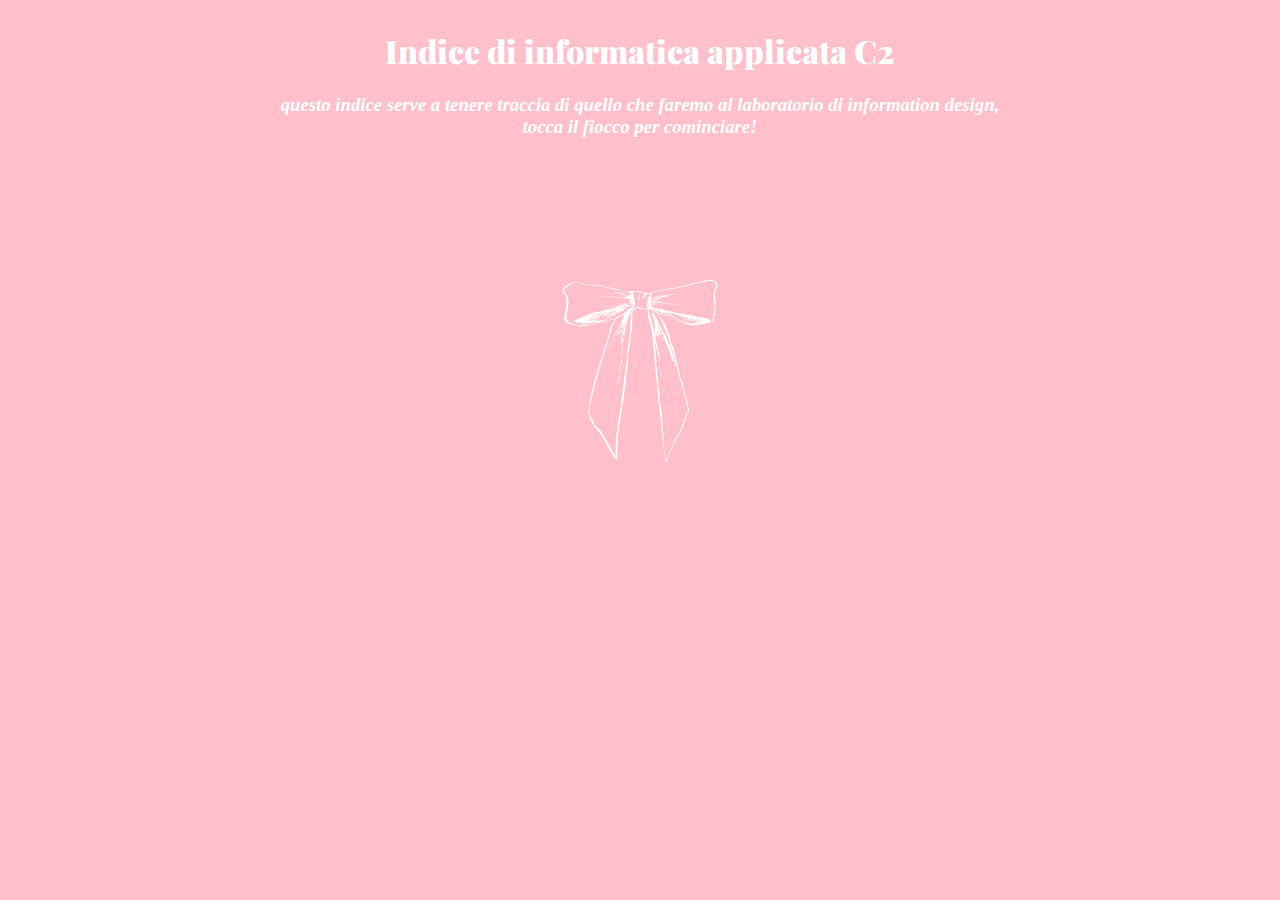
<file: index.html>
<!-- definiamo il nostro primo esempio -->
<!DOCTYPE html>
<head>
    <title> Indice della sezione C2 di LCG - IA </title>
   
    <!-- collego il font playfair display -->
    <style>
        @import url('https://fonts.googleapis.com/css2?family=Playfair+Display:ital,wght@0,400..900;1,400..900&display=swap');
    </style>

    <!-- collego il mio foglio di stile -->
    <link rel="stylesheet" href="index.css">
</head>

<body>
    <!-- dall'indice collego le altre lezioni (altre pagine), di cui ho già creato le pagine-->
   
     <h1> <b>Indice di informatica applicata C2 </b> </h1>
     <h3><i>questo indice serve a tenere traccia di quello che faremo al laboratorio di information design,</i>
     </br> <i>tocca il fiocco per cominciare!</i></h3>

     <div class="dropdown">
        <button class="dropbtn">
            <img src="fiocco.svg">
        </button>

        <div class="dropdown-content">
          <a href="lezione1.html">Lezione 1</a>
          <a href="/indice-lcg2425/lezione2/p5advanced/lezione2.html">Lezione 2</a>
          <a href="lezione3.html">Lezione 3</a>
          <a href="lezione4.html">Lezione 4</a>
          <a href="lezione5.html">Lezione 5</a>
          <a href="lezione6.html">Lezione 6</a>
        </div>
      </div>
</body>
</file>
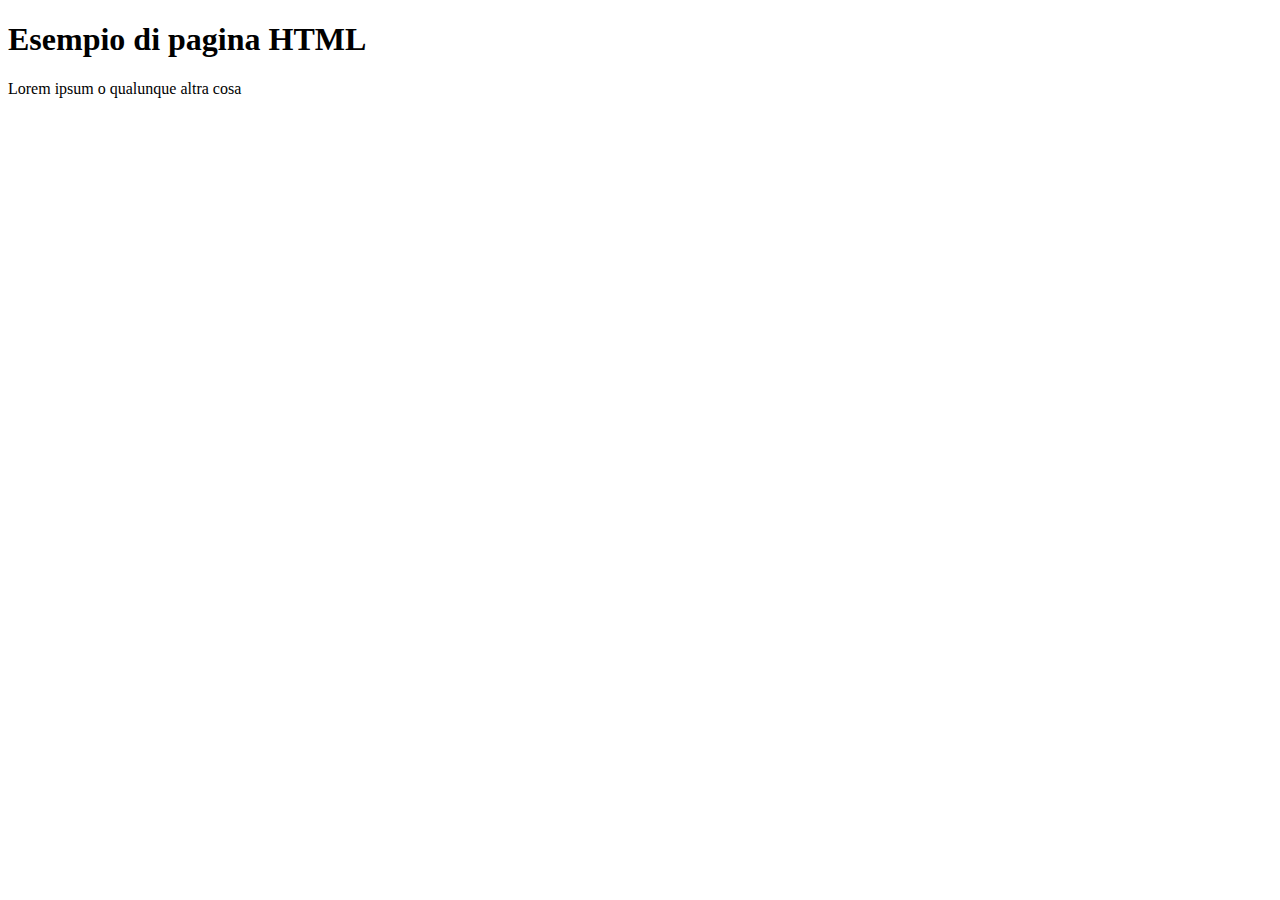
<file: esempio1.html>
<!-- definiamo il nostro primo esempio -->
<!DOCTYPE html>
<head>
    <title> Esempio di pagina C2 </title>
</head>
<body>
    <h1> Esempio di pagina HTML </h1>
    <p> Lorem ipsum o qualunque altra cosa </p>
</body>
</file>
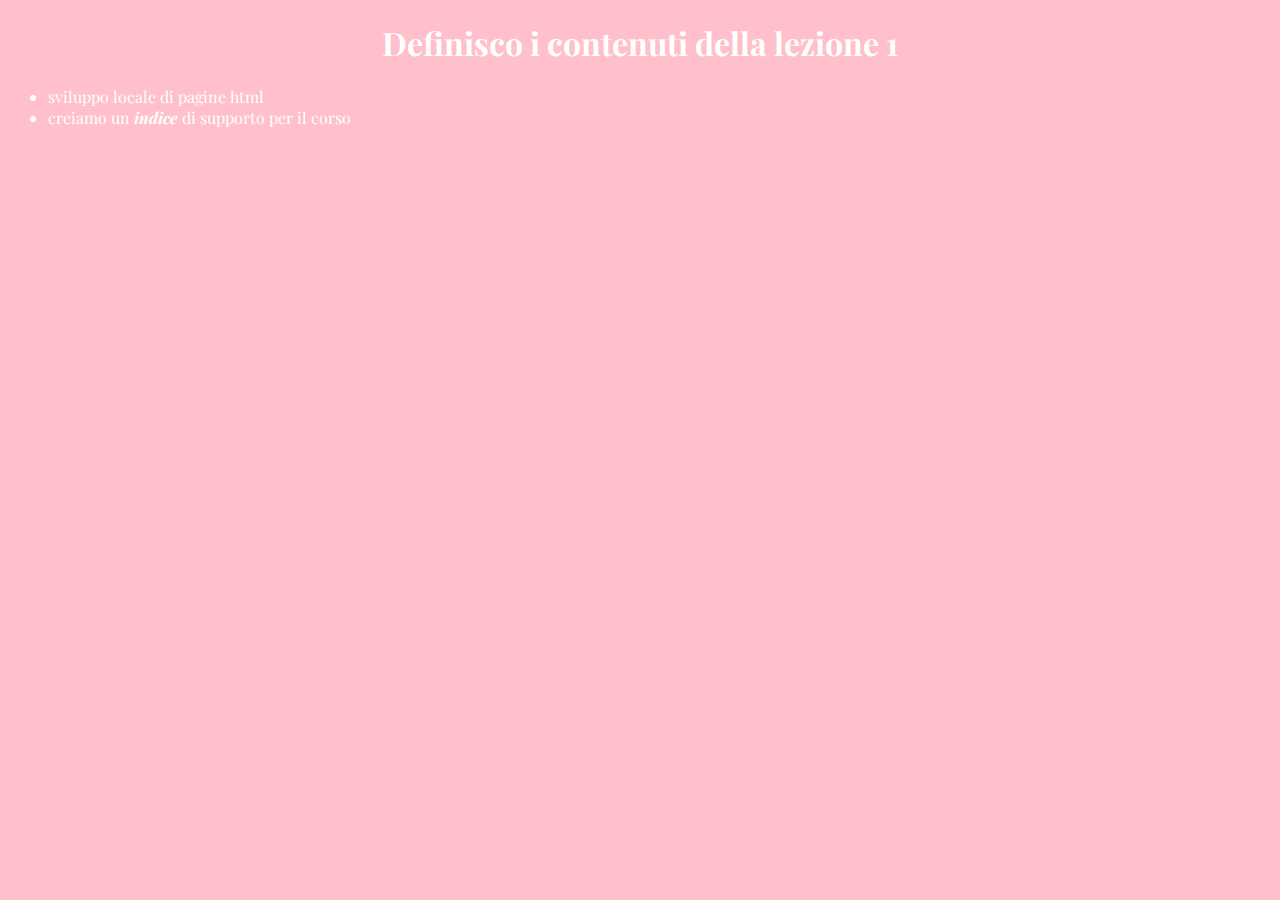
<file: lezione1.html>
<!-- definiamo il nostro primo esempio -->
<!DOCTYPE html>
<head>
    <title> Indice della sezione C2 di LCG - IA </title>
    <link rel="stylesheet" href="lezione1.css">
    <style>
        @import url('https://fonts.googleapis.com/css2?family=Playfair+Display:ital,wght@0,400..900;1,400..900&display=swap');
    </style>
    <style>
        @import url('https://fonts.googleapis.com/css2?family=Playfair+Display:ital,wght@0,400..900;1,400..900&family=Poppins:ital,wght@0,100;0,200;0,300;0,400;0,500;0,600;0,700;0,800;0,900;1,100;1,200;1,300;1,400;1,500;1,600;1,700;1,800;1,900&display=swap');
    </style>
</head>
<body>
    <!-- vorrei rappresentare un indice con un collegamento ad altro pagine hmtl,
     con un collegamento che cliccato mi porta ad un'altra pagina html-->
    <h1> Definisco i contenuti della lezione 1 </h1>
    <p> 
        <ul>
            <li>sviluppo locale di pagine html</li>
            <li> creiamo un <a id="indice" href="index.html"> <b> <i>indice</i></b></a> di supporto per il corso </li>
        </ul>
     </p>
</body>
</file>
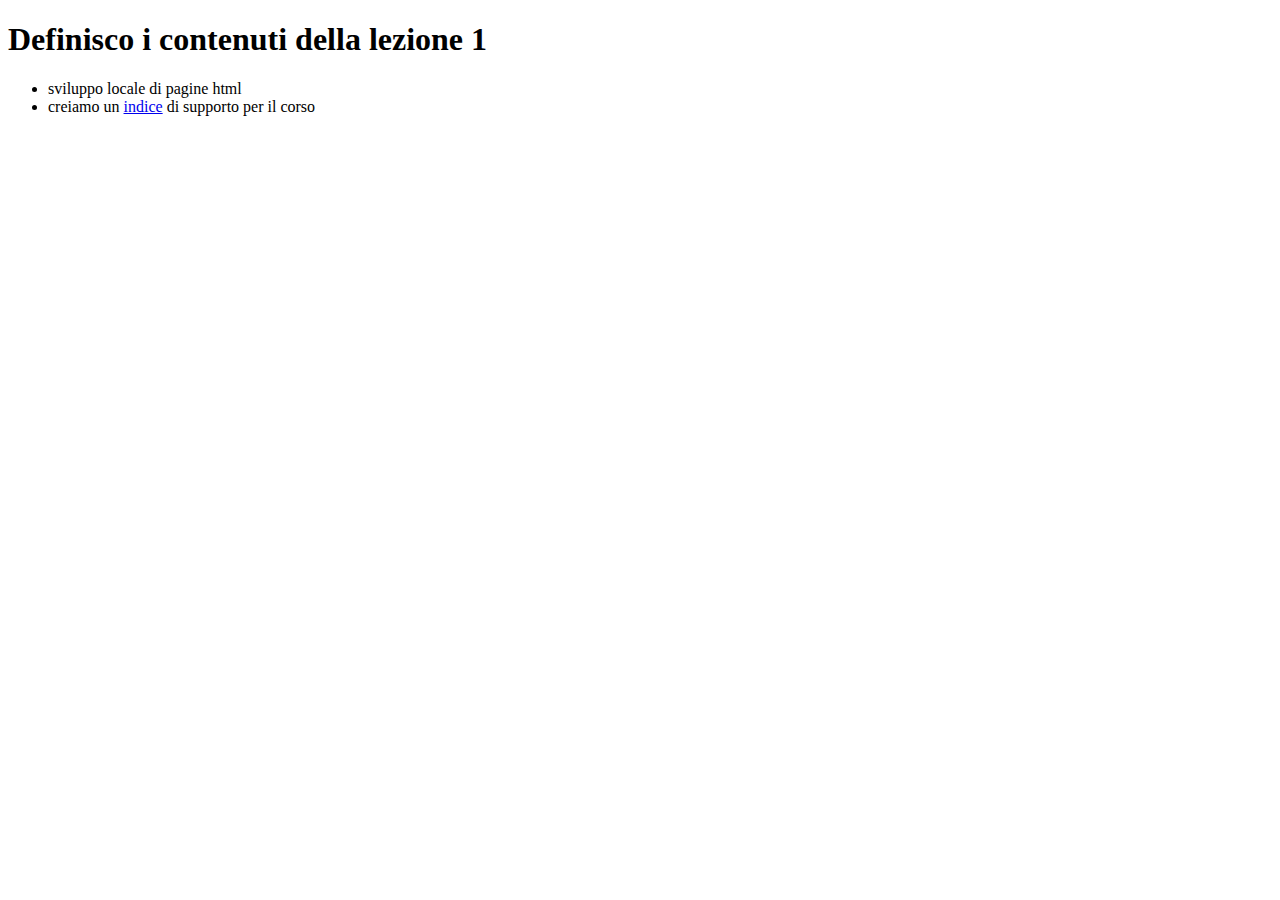
<file: lezione3.html>
<!-- definiamo il nostro primo esempio -->
<!DOCTYPE html>
<head>
    <title> Indice della sezione C2 di LCG - IA </title>
</head>
<body>
    <!-- vorrei rappresentare un indice con un collegamento ad altro pagine hmtl,
     con un collegamento che cliccato mi porta ad un'altra pagina html-->
    <h1> Definisco i contenuti della lezione 1 </h1>
    <p> 
        <ul>
            <li>sviluppo locale di pagine html</li>
            <li> creiamo un <a href="index.html">indice</a> di supporto per il corso </li>
        </ul>
     </p>
</body>
</file>
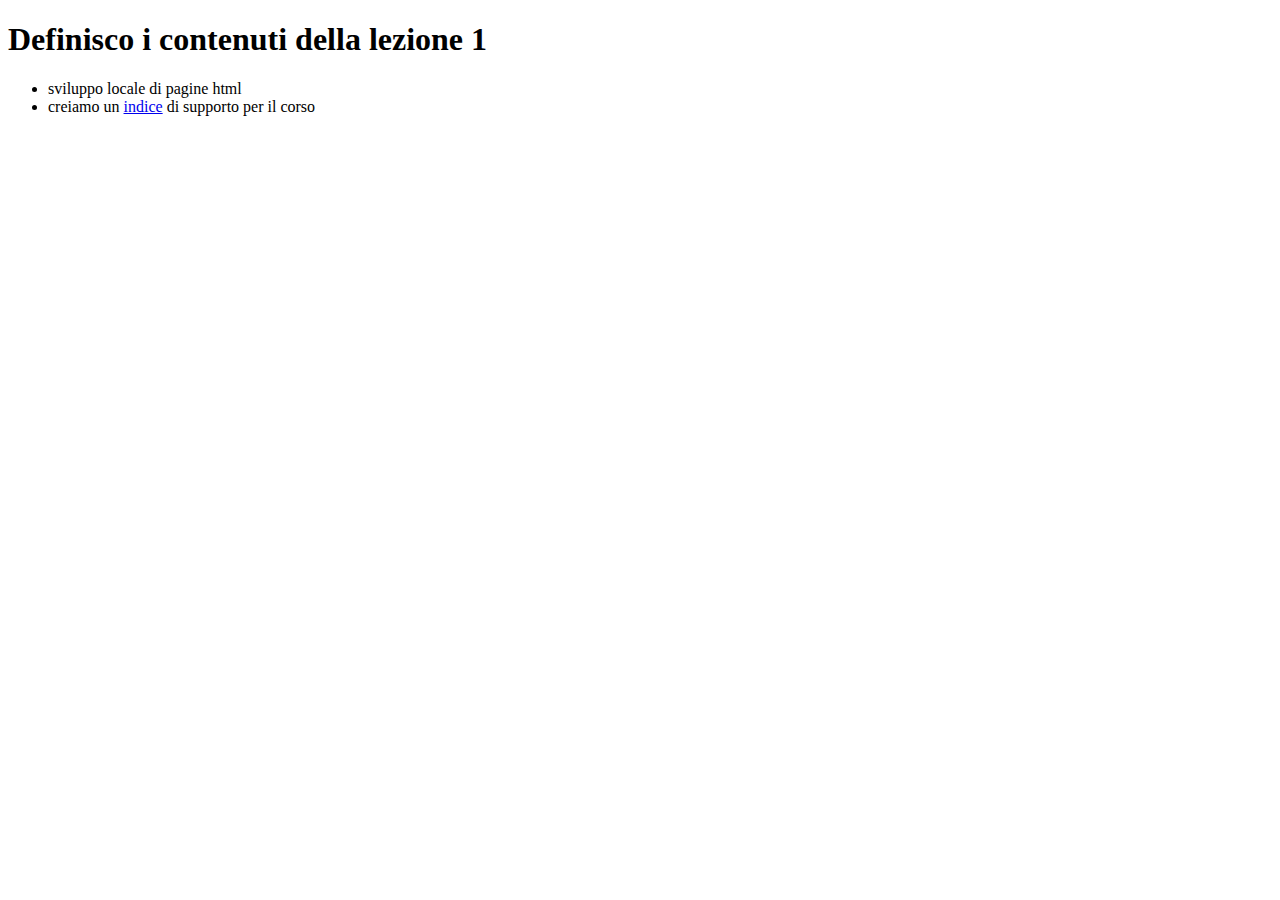
<file: lezione6.html>
<!-- definiamo il nostro primo esempio -->
<!DOCTYPE html>
<head>
    <title> Indice della sezione C2 di LCG - IA </title>
</head>
<body>
    <!-- vorrei rappresentare un indice con un collegamento ad altro pagine hmtl,
     con un collegamento che cliccato mi porta ad un'altra pagina html-->
    <h1> Definisco i contenuti della lezione 1 </h1>
    <p> 
        <ul>
            <li>sviluppo locale di pagine html</li>
            <li> creiamo un <a href="index.html">indice</a> di supporto per il corso </li>
        </ul>
     </p>
</body>
</file>
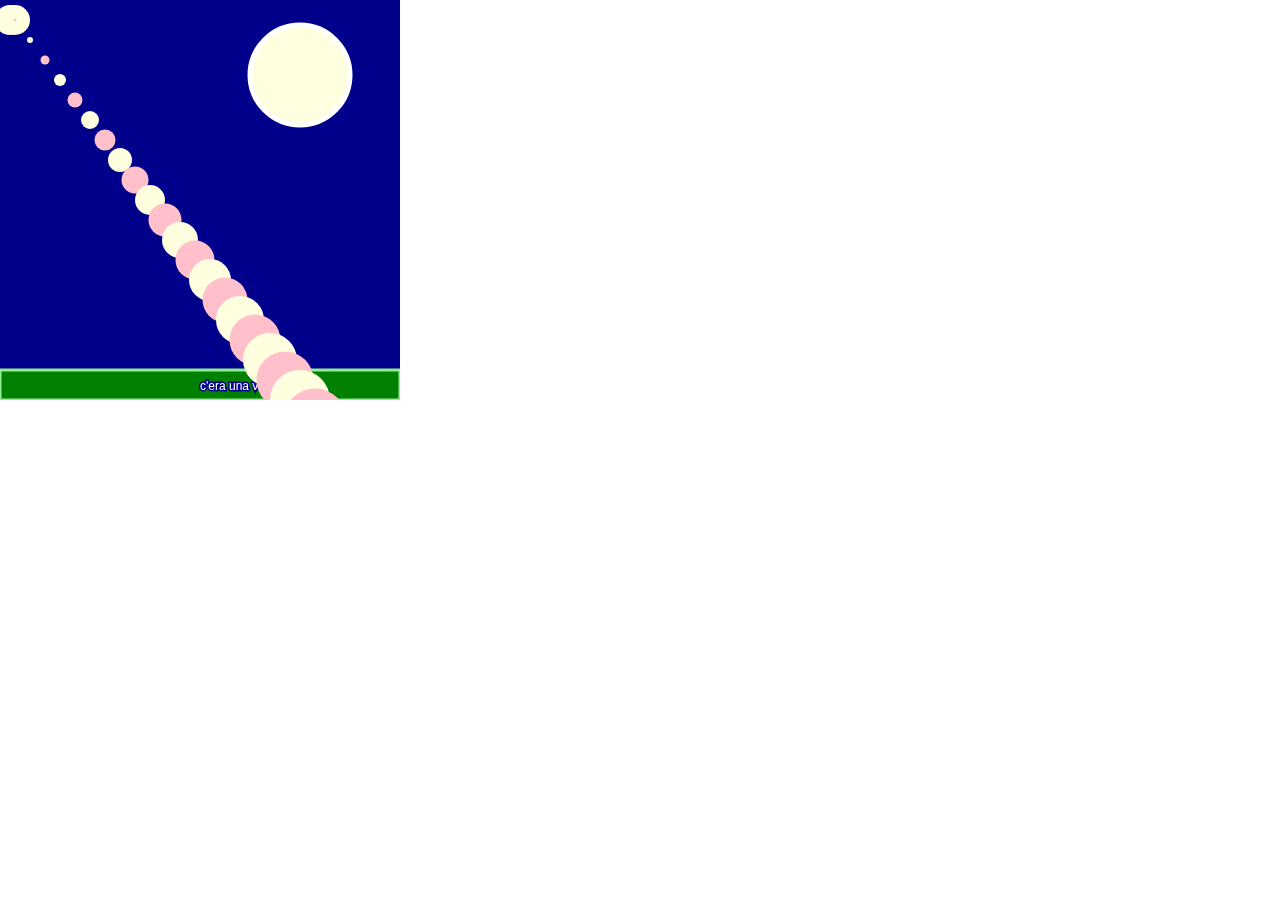
<file: lezione2/p5advanced/lezione2.html>
<!DOCTYPE html>
<html lang="en">
  <head>
    <meta charset="utf-8" />
    <meta name="viewport" content="width=device-width, initial-scale=1.0">

    <title>Sketch</title>

    <link rel="stylesheet" type="text/css" href="style.css">

    <script src="libraries/p5.min.js"></script>
    <script src="libraries/p5.sound.min.js"></script>
  </head>

  <body>
    <script src="sketch.js"></script>
  </body>
</html>
</file>
<file: index.css>
*{
    background-color: pink;
}


h1 {
  font-family: "Playfair Display", serif;
  font-optical-sizing: auto;
  font-weight: weight;
  font-style: normal;
}

body {
    text-align: center;
    color:white;
    align-content: center;
}

li {
    list-style-type: none;
    font-family: "Playfair Display", serif;
    font-optical-sizing: auto;
    font-weight: weight;
    font-style: normal;
    padding-top: 20px;
    padding-left: 0;
    margin-left: 0;
}

a {
    text-decoration: none;
    color: white
}



/* Dropdown Button */
.dropbtn {
    color: white;
    padding: 0ch;
    font-size: 16px;
    border: none;
  }

img {
    height: 400px;
    width: 400px;
}
  
  /* The container <div> - needed to position the dropdown content */
  .dropdown {
    position: relative;
    display: inline-block;
  }
  
  /* Dropdown Content (Hidden by Default) */
  .dropdown-content {
    display: none;
    position: absolute;
    background-color: #f1f1f1;
    min-width: 160px;
    box-shadow: 0px 8px 16px 0px rgba(0,0,0,0.2);
    z-index: 1;
  }
  
  /* per i link del dropdown */
  .dropdown-content a {
    color: white;
    padding: 10px 14px;
    text-decoration: none;
    display: block;
    font-family: "Playfair Display", serif;
    text-align: center;
  }
  
  /* Cambia il colore con l'hover */
  .dropdown-content a:hover {background-color: #ddd;}
  
  /* mostra il menu dropdown con l'hover */
  .dropdown:hover .dropdown-content {display: block;}
  
  img:hover {
    cursor: pointer;
  }
</file>
<file: lezione1.css>
*{
    background-color: pink;
}


h1 {
  font-family: "Playfair Display", serif;
  font-optical-sizing: auto;
  font-weight: weight;
  font-style: normal;
}

body {
    text-align: center;
    color:white
}

li {
    list-style-type:disc;
    font-family: "Playfair Display", serif;
    font-optical-sizing: auto;
    font-weight: weight;
    font-style: normal;
    text-align: left;
    
}

a {
    text-decoration: none;
    color: white
}

#indice:hover {
    color:lightblue;
}
</file>
<file: lezione2/p5advanced/style.css>
html, body {
  margin: 0;
  padding: 0;
}

canvas {
  display: block;
}
</file>
